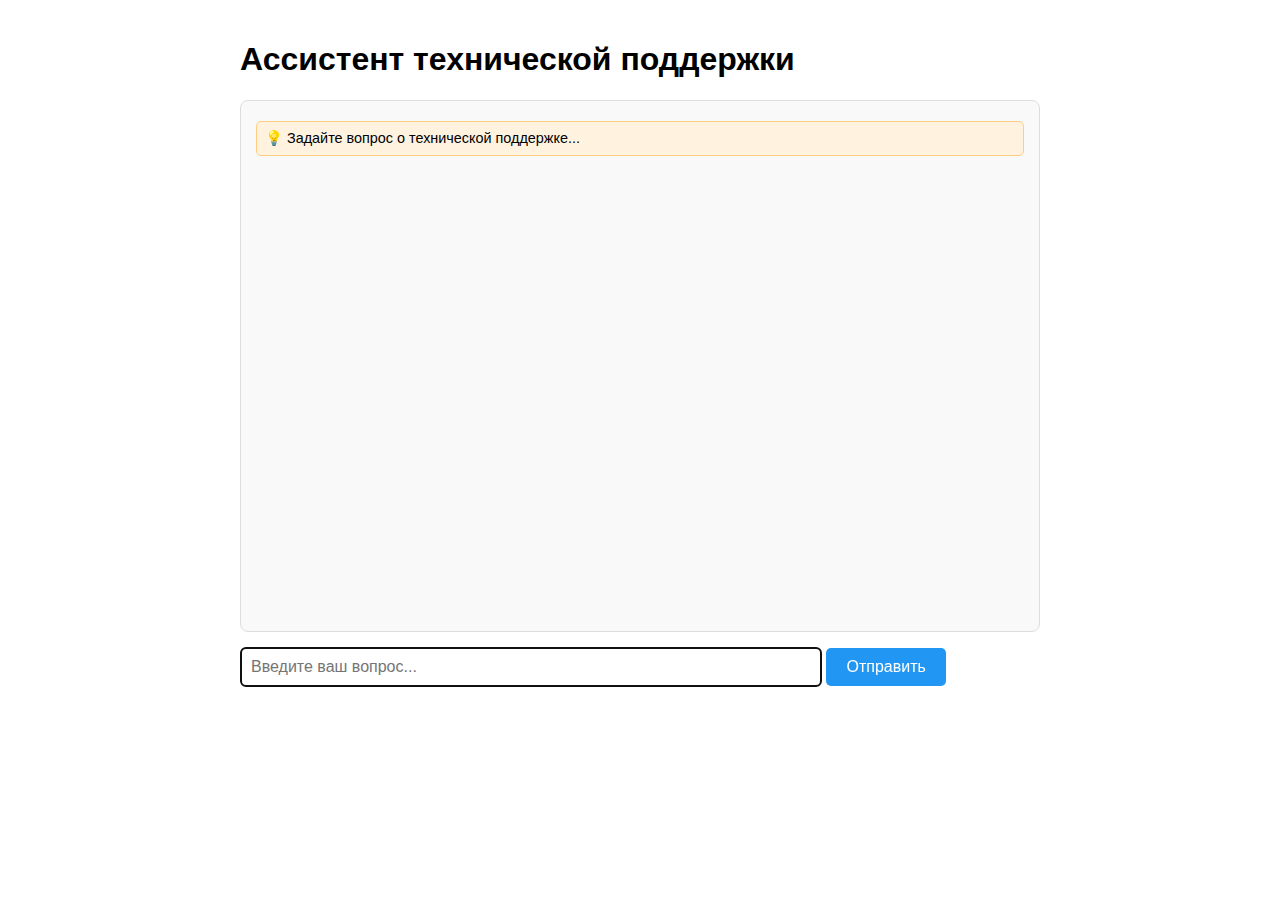
<file: test/rag_interface.html>
<!doctype html>
<html>
    <head>
        <title>RAG Chat Interface</title>
        <meta charset="utf-8" />
        <style>
            body {
                font-family: Arial, sans-serif;
                max-width: 800px;
                margin: 0 auto;
                padding: 20px;
            }
            #chat {
                border: 1px solid #ddd;
                height: 500px;
                overflow-y: auto;
                padding: 15px;
                margin-bottom: 15px;
                border-radius: 8px;
                background: #f9f9f9;
            }
            .user {
                background: #e3f2fd;
                padding: 10px;
                margin: 8px 0;
                border-radius: 10px;
                border: 1px solid #bbdefb;
            }
            .assistant {
                background: #f3e5f5;
                padding: 10px;
                margin: 8px 0;
                border-radius: 10px;
                border: 1px solid #e1bee7;
            }
            .system {
                background: #fff3e0;
                padding: 8px;
                margin: 5px 0;
                border-radius: 5px;
                font-size: 0.9em;
                border: 1px solid #ffcc80;
            }
            #message {
                width: 70%;
                padding: 10px;
                border: 1px solid #ddd;
                border-radius: 5px;
                font-size: 16px;
            }
            button {
                padding: 10px 20px;
                background: #2196f3;
                color: white;
                border: none;
                border-radius: 5px;
                cursor: pointer;
                font-size: 16px;
            }
            button:hover {
                background: #1976d2;
            }
            button:disabled {
                background: #ccc;
                cursor: not-allowed;
            }
            .loading {
                color: #666;
                font-style: italic;
            }
        </style>
    </head>
    <body>
        <h1>Ассистент технической поддержки</h1>
        <div id="chat">
            <div class="system">
                💡 Задайте вопрос о технической поддержке...
            </div>
        </div>
        <div>
            <input
                type="text"
                id="message"
                placeholder="Введите ваш вопрос..."
                onkeypress="if(event.key=='Enter') sendMessage()"
            />
            <button onclick="sendMessage()" id="sendBtn">Отправить</button>
        </div>

        <script>
            function addMessage(role, content) {
                const chat = document.getElementById("chat");
                const messageDiv = document.createElement("div");
                messageDiv.className = role;

                const roleNames = {
                    user: "👤 Вы",
                    assistant: "🤖 Ассистент",
                    system: "💡 Система",
                };

                messageDiv.innerHTML = `<strong>${roleNames[role] || role}:</strong> ${content}`;
                chat.appendChild(messageDiv);
                chat.scrollTop = chat.scrollHeight;
            }

            async function sendMessage() {
                const messageInput = document.getElementById("message");
                const sendBtn = document.getElementById("sendBtn");
                const message = messageInput.value.trim();

                if (!message) return;

                addMessage("user", message);
                messageInput.value = "";
                messageInput.disabled = true;
                sendBtn.disabled = true;
                sendBtn.textContent = "Отправка...";

                // Показываем индикатор загрузки
                const loadingMsg = document.createElement("div");
                loadingMsg.className = "system loading";
                loadingMsg.innerHTML =
                    "<strong>💡 Система:</strong> Обработка запроса...";
                document.getElementById("chat").appendChild(loadingMsg);

                try {
                    const response = await fetch(
                        "http://localhost:8000/api/v1/chat",
                        {
                            method: "POST",
                            headers: {
                                "Content-Type": "application/json",
                            },
                            body: JSON.stringify({
                                message: message,
                                conversation_id: "web-interface",
                            }),
                        },
                    );

                    // Убираем индикатор загрузки
                    loadingMsg.remove();

                    if (!response.ok) {
                        throw new Error(
                            `HTTP error! status: ${response.status}`,
                        );
                    }

                    const data = await response.json();
                    addMessage("assistant", data.response);

                    if (data.sources && data.sources.length > 0) {
                        addMessage(
                            "system",
                            `📚 Использованные источники: ${data.sources.join(", ")}`,
                        );
                    }
                } catch (error) {
                    // Убрать индикатор загрузки
                    loadingMsg.remove();
                    addMessage("system", `❌ Ошибка: ${error.message}`);
                } finally {
                    messageInput.disabled = false;
                    sendBtn.disabled = false;
                    sendBtn.textContent = "Отправить";
                    messageInput.focus();
                }
            }

            // Фокус на поле ввода при загрузке
            document.getElementById("message").focus();
        </script>
    </body>
</html>
</file>
